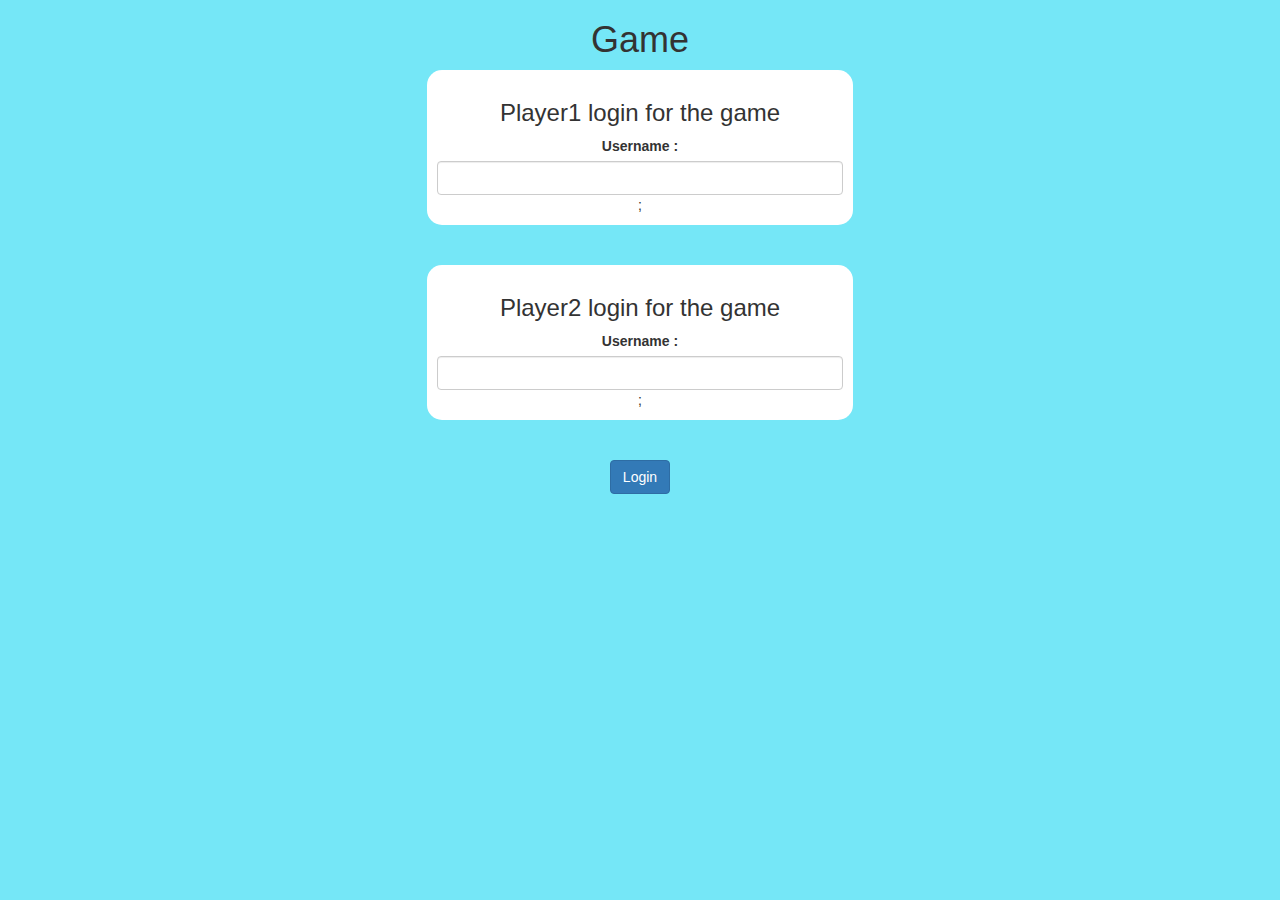
<file: index.html>
<!DOCTYPE html>
<html>
<head>
	<title>Game</title>

<meta name="viewport" content="width=device-width, initial-scale=1">
<link rel="stylesheet" href="https://maxcdn.bootstrapcdn.com/bootstrap/3.4.0/css/bootstrap.min.css">
<script src="https://ajax.googleapis.com/ajax/libs/jquery/3.4.1/jquery.min.js"></script>
<script src="https://maxcdn.bootstrapcdn.com/bootstrap/3.4.0/js/bootstrap.min.js"></script>

<link rel="stylesheet" type="text/css" href="game.css">

<script src="game_login.js"></script>
</head>
<body>
<center>
	<h1>Game</h1>
	<div class="col-lg-4 col-sm-8 col-xs-11 login_div1">
	<h3>Player1 login for the game</h3>
	<label>Username : </label>
	<input type="text" id="player1" class="form-control">;
    </div>
	<br>
	<br>
	<div class="col-lg-4 col-sm-8 col-xs-11 login_div2">
		<h3>Player2 login for the game</h3>
		<label>Username : </label>
		<input type="text" id="player2" class="form-control">;
		</div>
		<br>
		<br>
		<button type="button" class="btn btn-primary" onclick="adduser()">Login</button>
</center>
</body>
</html>
</file>
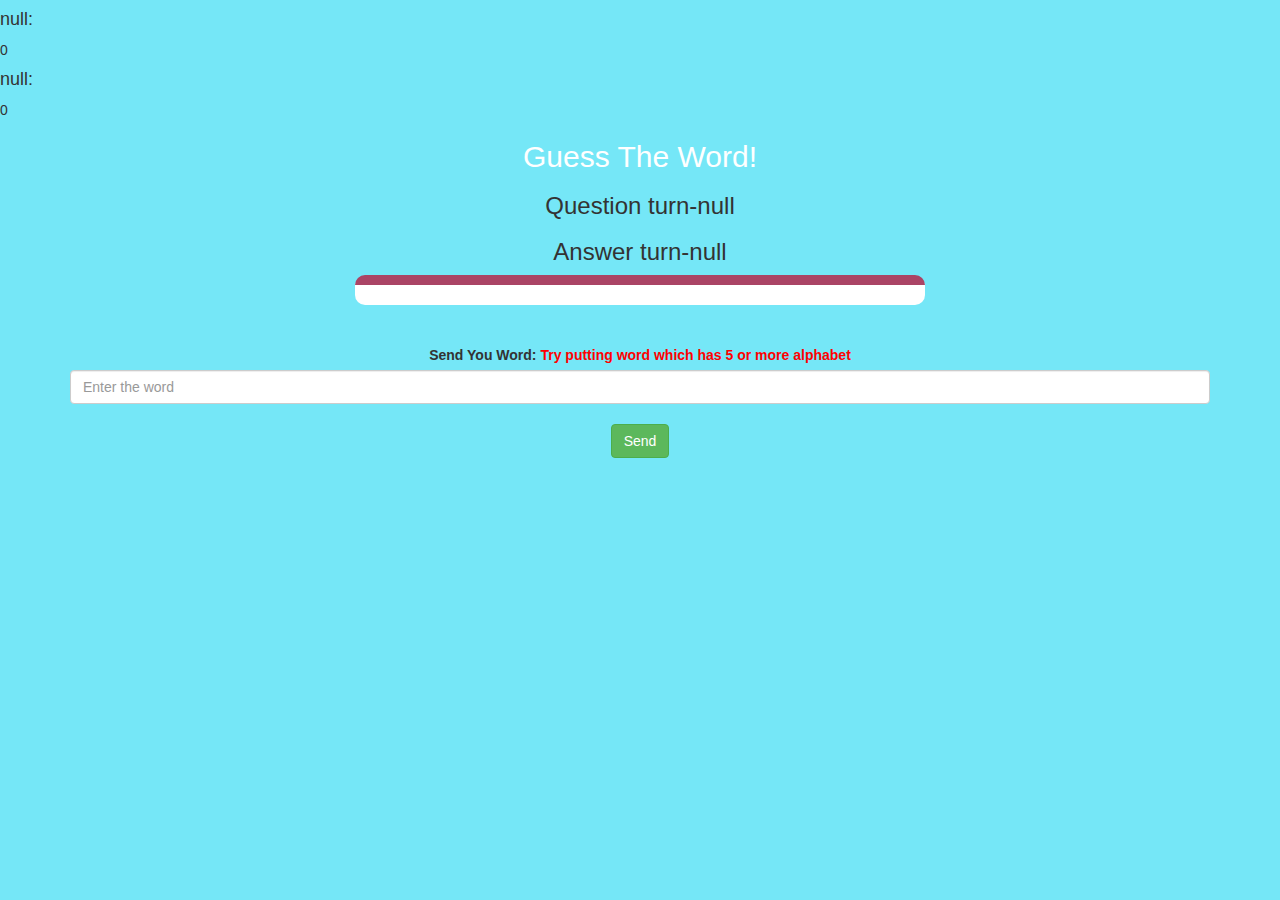
<file: game_page.html>
<!DOCTYPE html>
<html>
<head>
	<title>Guess The Word</title>

<meta name="viewport" content="width=device-width, initial-scale=1">
<link rel="stylesheet" href="https://maxcdn.bootstrapcdn.com/bootstrap/3.4.0/css/bootstrap.min.css">
<script src="https://ajax.googleapis.com/ajax/libs/jquery/3.4.1/jquery.min.js"></script>
<script src="https://maxcdn.bootstrapcdn.com/bootstrap/3.4.0/js/bootstrap.min.js"></script>

<link rel="stylesheet" type="text/css" href="game.css">
</head>
<body>
<h4 id="player1"></h4><span id="player1score"></span>
<br>
<h4 id="player2"></h4><span id="player2score"></span>    
<div class="container">
	<center>
		<h2 style="color: white;">Guess The Word!</h2>
        <h3 id="question"></h3>
		<h3 id="answer1"></h3>
        <div id="output" class="col-lg-6"></div>
		<br>
		<br>

		<label>Send You Word: <b style="color: red">Try putting word which has 5 or more alphabet</b></label>
        <input type="text" id="inputbox" class="form-control" placeholder="Enter the word">
		<br>
        <button class="btn btn-success" onclick="send()">Send</button>
	</center>
</div>

<script src="game_page.js"></script>
</body>
</html>
</file>
<file: game.css>
body
{
	background: rgb(117, 231, 247);
}

	.login_div1 , .login_div2
	{
		background: white;
		padding: 10px;
		float: none;
		border-radius: 15px;
	}


#player1_name , #player2_name
{
	display: inline-block;
	margin-left: 20px;
}
#word
{
	width: 60%;
}
#word_display
{
	letter-spacing: 5px;
}
#output
{
background: white;
border-radius: 10px;
border-top: 10px solid #AA4465;
padding: 10px;
float: none;
text-align: left;
}
</file>
